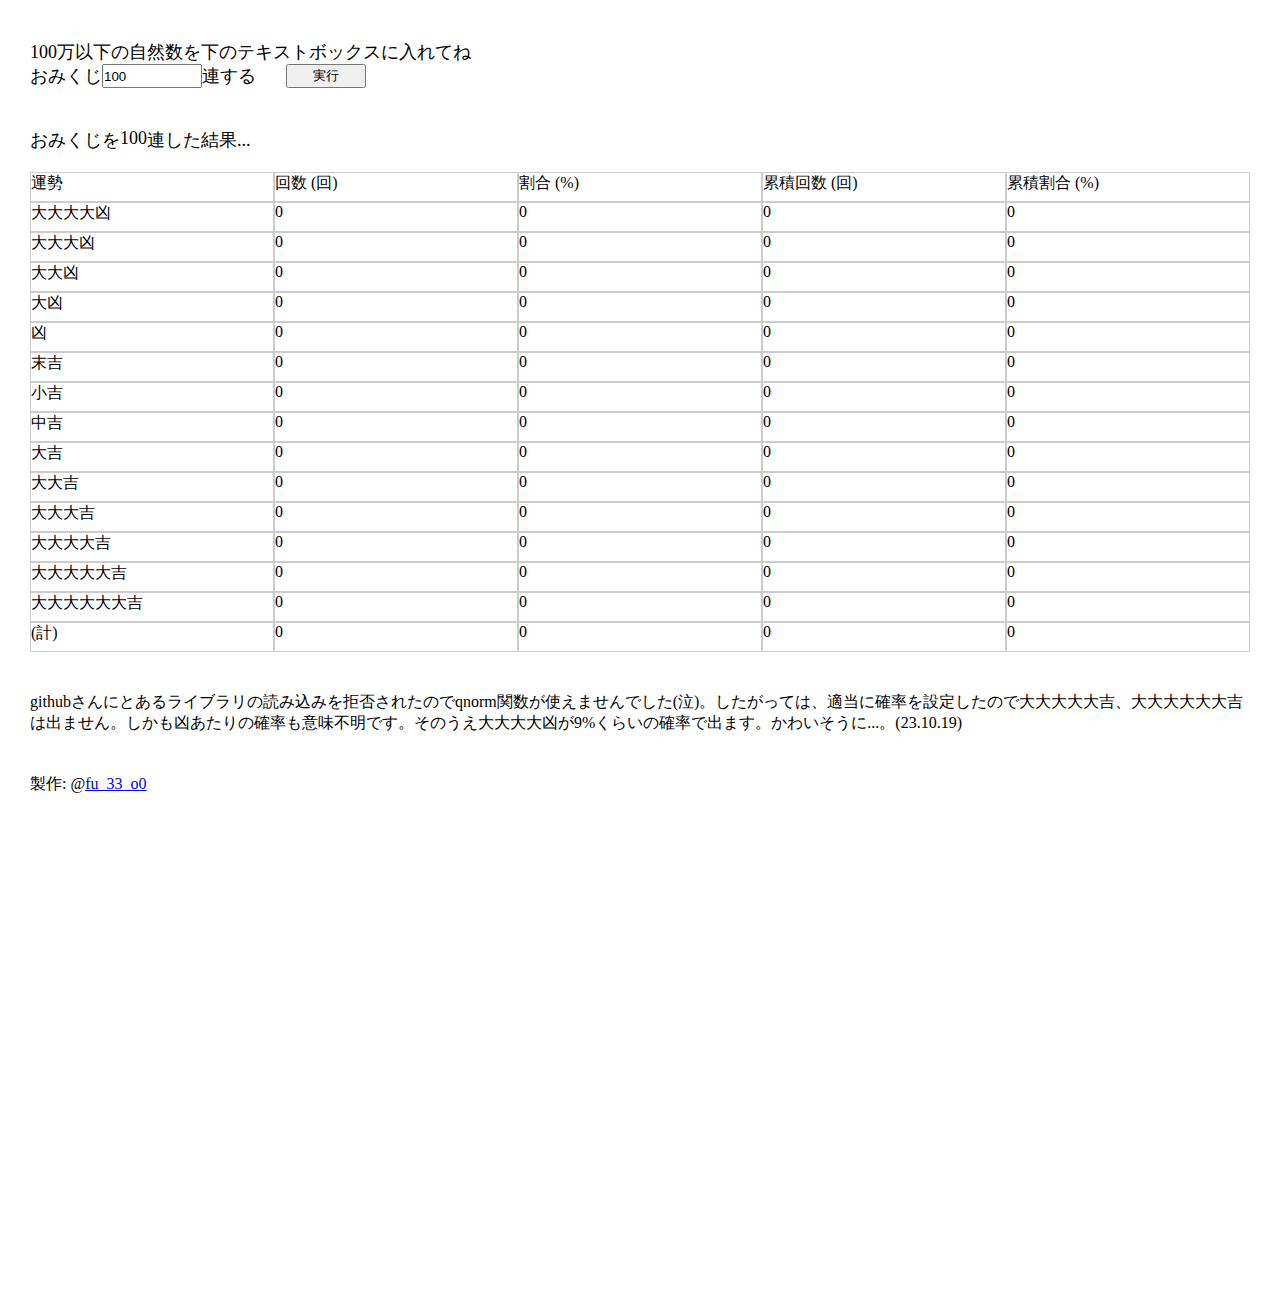
<file: try_luck*100/home.html>
<!DOCTYPE html>
<html>
    <head>
        <!-- You get true 大吉！ -->
        <meta charset="UTF-8">
        <meta name="viewport" content="width=device-width">
        <title>おみくじ100連</title>
        <link href="./home.css" rel="stylesheet">
        <script class="data-set" id="data">
            var a = new Array();
            var b = new Array();
            var c = new Array();
            var d = new Array();
            const pi = Math.PI;            
            for(var i = 0;i < 15;i++){
                a[i] = 0;
                b[i] = 0;
                c[i] = 0;
                d[i] = 0;
            }
            
        </script>
    </head>
    <body>
        <div class="explanation">
            <p>100万以下の自然数を下のテキストボックスに入れてね</p>
        </div>
        <div class="omikuji">
            <p>おみくじ</p>
            <input id="text" type="text" value="100">
            <p>連する</p>
        <input id="button" onclick="change()" type="button" value="実行">
        </div>
        <div class="result">
            <p>おみくじを</p>
            <p id="times">100</p>
            <p>連した結果...</p>
        </div>
        <div class="omikuji-result" id="omikuji">
            <div ><p>運勢</p></div>
            <div><p>回数 (回)</p></div>
            <div><p>割合 (%)</p></div>
            <div><p>累積回数 (回)</p></div>
            <div><p>累積割合 (%)</p></div>

            <div><p>大大大大凶</p></div>
            <div><p id="0">0</p></div>
            <div><p id="x0">0</p></div>
            <div><p id="y0">0</p></div>
            <div><p id="z0">0</p></div>

            <div><p>大大大凶</p></div>
            <div><p id="1">0</p></div>
            <div><p id="x1">0</p></div>
            <div><p id="y1">0</p></div>
            <div><p id="z1">0</p></div>

            <div><p>大大凶</p></div>
            <div><p id="2">0</p></div>
            <div><p id="x2">0</p></div>
            <div><p id="y2">0</p></div>
            <div><p id="z2">0</p></div>

            <div><p>大凶</p></div>
            <div><p id="3">0</p></div>
            <div><p id="x3">0</p></div>
            <div><p id="y3">0</p></div>
            <div><p id="z3">0</p></div>

            <div><p>凶</p></div>
            <div><p id="4">0</p></div>
            <div><p id="x4">0</p></div>
            <div><p id="y4">0</p></div>
            <div><p id="z4">0</p></div>

            <div><p>末吉</p></div>
            <div><p id="5">0</p></div>
            <div><p id="x5">0</p></div>
            <div><p id="y5">0</p></div>
            <div><p id="z5">0</p></div>

            <div><p>小吉</p></div>
            <div><p id="6">0</p></div>
            <div><p id="x6">0</p></div>
            <div><p id="y6">0</p></div>
            <div><p id="z6">0</p></div>

            <div><p>中吉</p></div>
            <div><p id="7">0</p></div>
            <div><p id="x7">0</p></div>
            <div><p id="y7">0</p></div>
            <div><p id="z7">0</p></div>

            <div><p>大吉</p></div>
            <div><p id="8">0</p></div>
            <div><p id="x8">0</p></div>
            <div><p id="y8">0</p></div>
            <div><p id="z8">0</p></div>

            <div><p>大大吉</p></div>
            <div><p id="9">0</p></div>
            <div><p id="x9">0</p></div>
            <div><p id="y9">0</p></div>
            <div><p id="z9">0</p></div>

            <div><p>大大大吉</p></div>
            <div><p id="10">0</p></div>
            <div><p id="x10">0</p></div>
            <div><p id="y10">0</p></div>
            <div><p id="z10">0</p></div>

            <div><p>大大大大吉</p></div>
            <div><p id="11">0</p></div>
            <div><p id="x11">0</p></div>
            <div><p id="y11">0</p></div>
            <div><p id="z11">0</p></div>

            <div><p>大大大大大吉</p></div>
            <div><p id="12">0</p></div>
            <div><p id="x12">0</p></div>
            <div><p id="y12">0</p></div>
            <div><p id="z12">0</p></div>

            <div><p>大大大大大大吉</p></div>
            <div><p id="13">0</p></div>
            <div><p id="x13">0</p></div>
            <div><p id="y13">0</p></div>
            <div><p id="z13">0</p></div>

            <div><p>(計)</p></div>
            <div><p id="14">0</p></div>
            <div><p id="x14">0</p></div>
            <div><p id="y14">0</p></div>
            <div><p id="z14">0</p></div>
        </div>
        <div class="comment"><p>githubさんにとあるライブラリの読み込みを拒否されたのでqnorm関数が使えませんでした(泣)。したがっては、適当に確率を設定したので大大大大大吉、大大大大大大吉は出ません。しかも凶あたりの確率も意味不明です。そのうえ大大大大凶が9%くらいの確率で出ます。かわいそうに...。(23.10.19)</p></div>
        <div class="twitter"><p>製作: @<a href="https://twitter.com/fu_33_o0">fu_33_o0</a></p></div>
        <script src="./home.js"></script>
    </body>
</html>
</file>
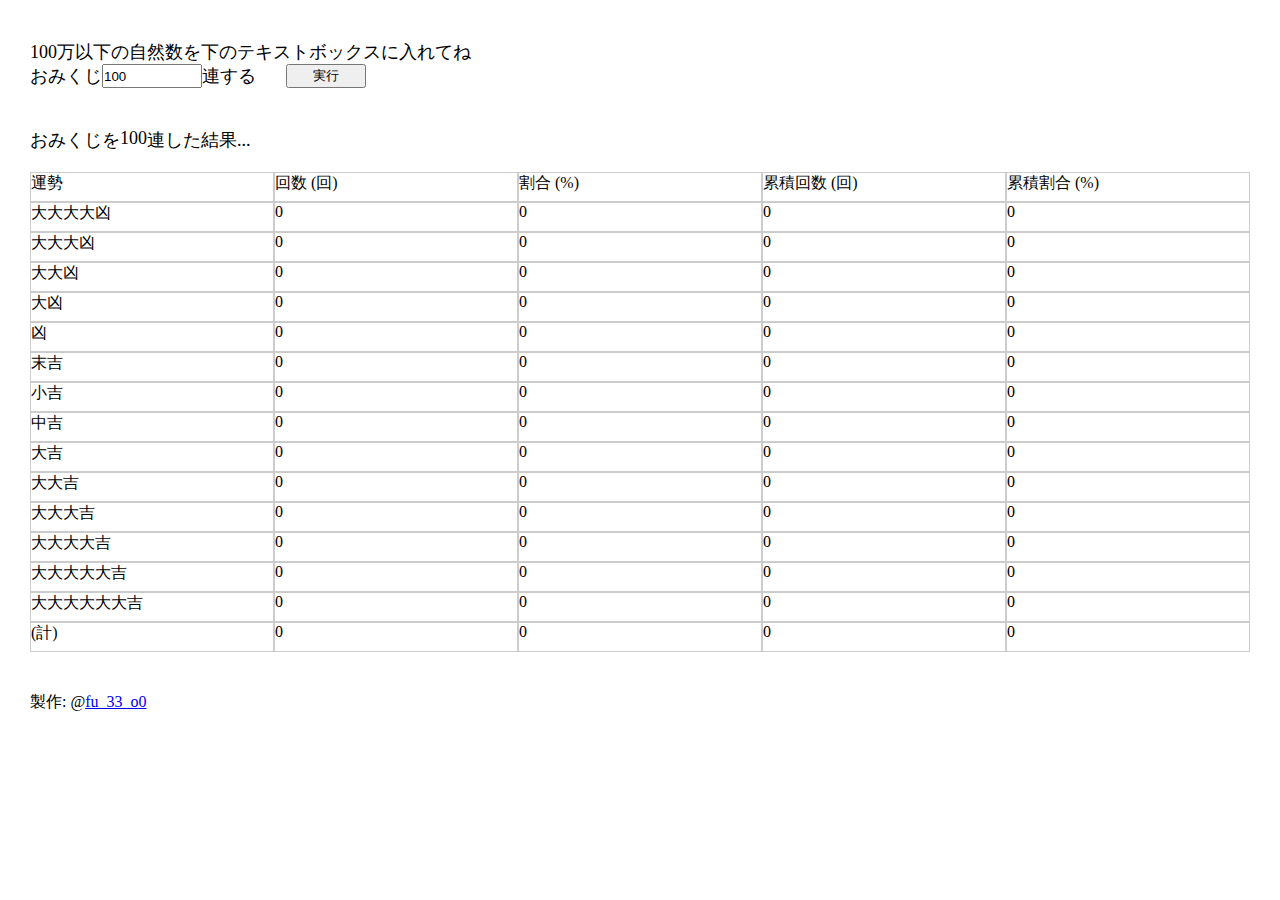
<file: game/try_luck*100/home.html>
<!DOCTYPE html>
<html>
    <head>
        <!-- You get true 大吉！ -->
        <meta charset="UTF-8">
        <meta name="viewport" content="width=device-width">
        <title>おみくじ100連</title>
        <link href="./home.css" rel="stylesheet">
        <script src="http://www.kogures.com/hitoshi/javascript/mathlib.js"></script>
        <script class="data-set" id="data">
            var a = new Array();
            var b = new Array();
            var c = new Array();
            var d = new Array();
            for(var i = 0;i < 15;i++){
                a[i] = 0;
                b[i] = 0;
                c[i] = 0;
                d[i] = 0;
            }
            
        </script>
    </head>
    <body>
        <div class="explanation">
            <p>100万以下の自然数を下のテキストボックスに入れてね</p>
        </div>
        <div class="omikuji">
            <p>おみくじ</p>
            <input id="text" type="text" value="100">
            <p>連する</p>
        <input id="button" onclick="change()" type="button" value="実行">
        </div>
        <div class="result">
            <p>おみくじを</p>
            <p id="times">100</p>
            <p>連した結果...</p>
        </div>
        <div class="omikuji-result" id="omikuji">
            <div ><p>運勢</p></div>
            <div><p>回数 (回)</p></div>
            <div><p>割合 (%)</p></div>
            <div><p>累積回数 (回)</p></div>
            <div><p>累積割合 (%)</p></div>

            <div><p>大大大大凶</p></div>
            <div><p id="0">0</p></div>
            <div><p id="x0">0</p></div>
            <div><p id="y0">0</p></div>
            <div><p id="z0">0</p></div>

            <div><p>大大大凶</p></div>
            <div><p id="1">0</p></div>
            <div><p id="x1">0</p></div>
            <div><p id="y1">0</p></div>
            <div><p id="z1">0</p></div>

            <div><p>大大凶</p></div>
            <div><p id="2">0</p></div>
            <div><p id="x2">0</p></div>
            <div><p id="y2">0</p></div>
            <div><p id="z2">0</p></div>

            <div><p>大凶</p></div>
            <div><p id="3">0</p></div>
            <div><p id="x3">0</p></div>
            <div><p id="y3">0</p></div>
            <div><p id="z3">0</p></div>

            <div><p>凶</p></div>
            <div><p id="4">0</p></div>
            <div><p id="x4">0</p></div>
            <div><p id="y4">0</p></div>
            <div><p id="z4">0</p></div>

            <div><p>末吉</p></div>
            <div><p id="5">0</p></div>
            <div><p id="x5">0</p></div>
            <div><p id="y5">0</p></div>
            <div><p id="z5">0</p></div>

            <div><p>小吉</p></div>
            <div><p id="6">0</p></div>
            <div><p id="x6">0</p></div>
            <div><p id="y6">0</p></div>
            <div><p id="z6">0</p></div>

            <div><p>中吉</p></div>
            <div><p id="7">0</p></div>
            <div><p id="x7">0</p></div>
            <div><p id="y7">0</p></div>
            <div><p id="z7">0</p></div>

            <div><p>大吉</p></div>
            <div><p id="8">0</p></div>
            <div><p id="x8">0</p></div>
            <div><p id="y8">0</p></div>
            <div><p id="z8">0</p></div>

            <div><p>大大吉</p></div>
            <div><p id="9">0</p></div>
            <div><p id="x9">0</p></div>
            <div><p id="y9">0</p></div>
            <div><p id="z9">0</p></div>

            <div><p>大大大吉</p></div>
            <div><p id="10">0</p></div>
            <div><p id="x10">0</p></div>
            <div><p id="y10">0</p></div>
            <div><p id="z10">0</p></div>

            <div><p>大大大大吉</p></div>
            <div><p id="11">0</p></div>
            <div><p id="x11">0</p></div>
            <div><p id="y11">0</p></div>
            <div><p id="z11">0</p></div>

            <div><p>大大大大大吉</p></div>
            <div><p id="12">0</p></div>
            <div><p id="x12">0</p></div>
            <div><p id="y12">0</p></div>
            <div><p id="z12">0</p></div>

            <div><p>大大大大大大吉</p></div>
            <div><p id="13">0</p></div>
            <div><p id="x13">0</p></div>
            <div><p id="y13">0</p></div>
            <div><p id="z13">0</p></div>

            <div><p>(計)</p></div>
            <div><p id="14">0</p></div>
            <div><p id="x14">0</p></div>
            <div><p id="y14">0</p></div>
            <div><p id="z14">0</p></div>
        </div>
        <div class="twitter"><p>製作: @<a href="https://twitter.com/fu_33_o0">fu_33_o0</a></p></div>
        <script src="./home.js"></script>
    </body>
</html>
</file>
<file: try_luck*100/home.css>
@charset "utf-8";

*, 
::before,
::after {
    padding: 0;
    margin: 0;
    box-sizing: border-box;
}

.explanation {
    justify-content: center;
    font-size: large;
    margin-left: 30px;
    margin-right: 30px;
    margin-top: 40px;
}

.omikuji {
    font-size: large;
    display: flex;
    margin-left: 30px;
    margin-right: 30px;
}

#text {
    width: 100px;
}

#button {
    margin-left: 30px;
    width: 80px;
}

.data-set {
    display: none;
}

.result {
    font-size: large;
    margin-left: 30px;
    margin-right: 30px;
    margin-top: 40px;
    display: flex;
}

.omikuji-result {
    display: grid;
    margin-left: 30px;
    margin-right: 30px;
    grid-template-columns: repeat(5,1fr);
    margin-top: 20px;
}

.omikuji-result div {
    height: 30px;
    border: 1px solid rgba(0,0,0,0.2);
    display: flex;
}

.comment {
    margin-left: 30px;
    margin-right: 30px;
    margin-top: 40px;
}

.twitter {
    margin-left: 30px;
    margin-right: 30px;
    margin-top: 40px;
    margin-bottom: 500px;
}
</file>
<file: game/try_luck*100/home.css>
@charset "utf-8";

*, 
::before,
::after {
    padding: 0;
    margin: 0;
    box-sizing: border-box;
}

.explanation {
    justify-content: center;
    font-size: large;
    margin-left: 30px;
    margin-right: 30px;
    margin-top: 40px;
}

.omikuji {
    font-size: large;
    display: flex;
    margin-left: 30px;
    margin-right: 30px;
}

#text {
    width: 100px;
}

#button {
    margin-left: 30px;
    width: 80px;
}

.data-set {
    display: none;
}

.result {
    font-size: large;
    margin-left: 30px;
    margin-right: 30px;
    margin-top: 40px;
    display: flex;
}

.omikuji-result {
    display: grid;
    margin-left: 30px;
    margin-right: 30px;
    grid-template-columns: repeat(5,1fr);
    margin-top: 20px;
}

.omikuji-result div {
    height: 30px;
    border: 1px solid rgba(0,0,0,0.2);
    display: flex;
}

.twitter {
    margin-left: 30px;
    margin-right: 30px;
    margin-top: 40px;
}
</file>
